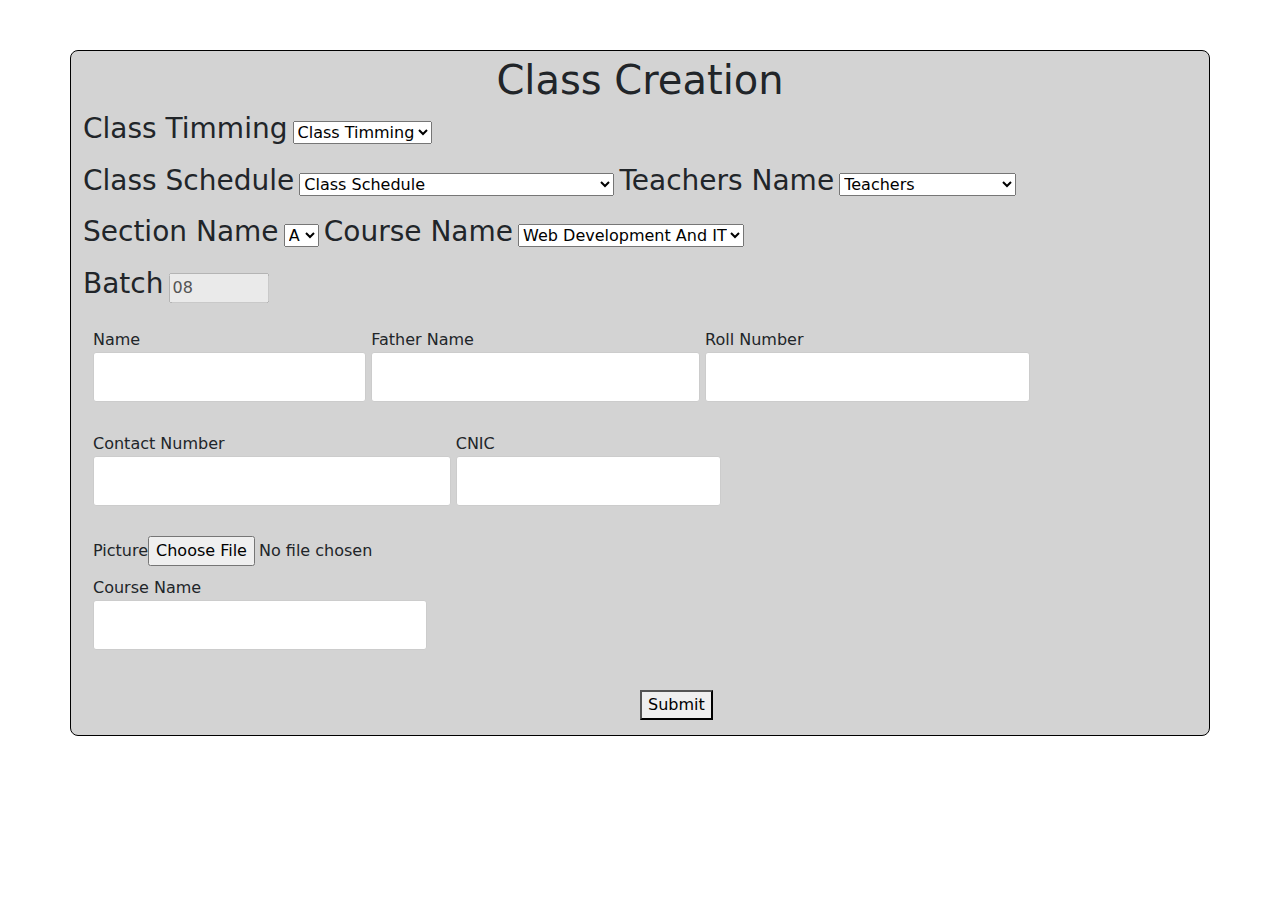
<file: classDetail.html>
<!DOCTYPE html>
<html lang="en">

<head>
    <meta charset="UTF-8">
    <meta http-equiv="X-UA-Compatible" content="IE=edge">
    <meta name="viewport" content="width=device-width, initial-scale=1.0">
    <title>Document</title>
    <link rel="stylesheet" href="classDetail.css">
    <link rel="stylesheet" href="https://cdn.jsdelivr.net/npm/bootstrap@5.2.2/dist/css/bootstrap.min.css
    ">
    <script src="class.js"></script>
</head>

<body class="">

    <div class="row">
        <div class="col-75" id="container-2">
            <div class="container FORMSSS">

                <div class="row">
                    <div class="col-50">
                        <h1 style="text-align: center;">Class Creation</h1>
                        <label for="fname"><i class="fa fa-user"></i>
                            <h3>Class Timming</h3>
                        </label>
                        <select id="timming">
                            <option selected>Class Timming </option>
                            <option value="9-11 PM">9 To 11 PM</option>
                            <option value="11-1 PM"> 11 To 1 PM </option>
                            <option value="3-5 PM">3 To 5 PM</option>
                            <option value="5-7 PM">5 To 7 PM </option>
                        </select>
                        <div>
                            <label for="fname"><i class="fa fa-user"></i>
                                <h3>Class Schedule</h3>
                            </label>
                            <select id="schedule">
                                <option selected>Class Schedule </option>
                                <option value="MWF">Monday - Wednesday - Friday (MWF)</option>
                                <option value="TTS">Tuesday - Thursday - Saturday (TTS) </option>
                                <option value="Sunday">Sunday (Weekend)</option>
                            </select>




                            <label for="fname"><i class="fa fa-user"></i>
                                <h3>Teachers Name</h3>
                            </label>
                            <select id="teacher">
                                <option selected>Teachers </option>
                                <option value="Sir Kashif Sulaiman">Sir Kashif Sulaiman</option>
                                <option value="Sir Haider">Sir Haider </option>
                                <option value="Sir Ghaus">Sir Ghaus </option>
                                <option value="Ishaq Bujhani">Ishaq Bujhani</option>
                            </select>



                            <label><i class="fa fa-user"></i>
                                <h3>Section Name</h3>
                            </label>
                            <select id="section">
                                <option value="A" selected>A </option>
                                <option value="B">B</option>
                                <option value="C">C </option>
                                <option value="D">D </option>
                                <option value="E">E</option>
                            </select>


                            <label for="fname"><i class="fa fa-user"></i>
                                <h3>Course Name</h3>
                            </label>
                            <select id="course">
                                <option value="Web Development And IT" selected>Web Development And IT </option>
                                <option value="Basic Programing">Basic Programing</option>
                                <option value="Graphic Designing">Graphic Designing</option>
                                <option value="Textile Designing">Textile Designing</option>
                            </select>
                            <br>

                            <label for="fname"><i class="fa fa-user"></i>
                                <h3> Batch</h3>
                            </label>
                            <input id="batch" style="width:100px ;" value="08" disabled>


                        </div>
                    </div>


                </div>

                <div class="Student-Detail">
                    <label>Name<input id="input" type="text"></label>
                    <label>Father Name<input id="input" type="text"></label>
                    <label>Roll Number<input id="input" type="text"></label>
                    <label>Contact Number<input id="input" type="text"></label>
                    <label>CNIC<input id="input" type="text"></label> <br>
                    <label>Picture<input id="input" type="file"></label> <br>
                    <label>Course Name<input id="input" type="text"></label>
                </div>

                <button style="display: inline-block; margin-left: 50%;" onclick="kk()">Submit</button>

</body>

</html>
</file>
<file: classDetail.css>
.row {
    display: -ms-flexbox; /* IE10 */
    display: flex;
    -ms-flex-wrap: wrap; /* IE10 */
    flex-wrap: wrap;
    margin: 0 -16px;
  }
  
  .col-25 {
    -ms-flex: 25%; /* IE10 */
    flex: 25%;
  }
  
  .col-50 {
    -ms-flex: 50%; /* IE10 */
    flex: 50%;
  }
  
  .col-75 {
    -ms-flex: 75%; /* IE10 */
    flex: 75%;
  }
  
  .col-25,
  .col-50,
  .col-75 {
    padding: 0 16px;
  }
  
  .container {
    background-color: #f2f2f2;
    padding: 5px 20px 15px 20px;
    border: 1px solid lightgrey;
    border-radius: 3px;
  }
  
  input[type=text] {
    width: 100%;
    margin-bottom: 20px;
    padding: 12px;
    border: 1px solid #ccc;
    border-radius: 3px;
  }
  
  label {
    margin-bottom: 10px;
    display: block;
  }
  
  .icon-container {
    margin-bottom: 20px;
    padding: 7px 0;
    font-size: 24px;
  }
  
  .btn {
    background-color: #04AA6D;
    color: white;
    padding: 12px;
    margin: 10px 0;
    border: none;
    width: 100%;
    border-radius: 3px;
    cursor: pointer;
    font-size: 17px;
  }
  
  .btn:hover {
    background-color: #45a049;
  }
  
  span.price {
    float: right;
    color: grey;
  }
  
  /* Responsive layout - when the screen is less than 800px wide, make the two columns stack on top of each other instead of next to each other (and change the direction - make the "cart" column go on top) */
  @media (max-width: 800px) {
    .row {
      flex-direction: column-reverse;
    }
    .col-25 {
      margin-bottom: 20px;
    }
  }
  .FORMSSS{
    padding-left: 40%;
    margin: 0 auto;
    margin-top:50px ;
    background-color: lightgray;
    border: 1px solid black;
    border-radius: 8px;

    
  }

  .Student-Detail{
    padding: 10px;

    
  }
</file>
